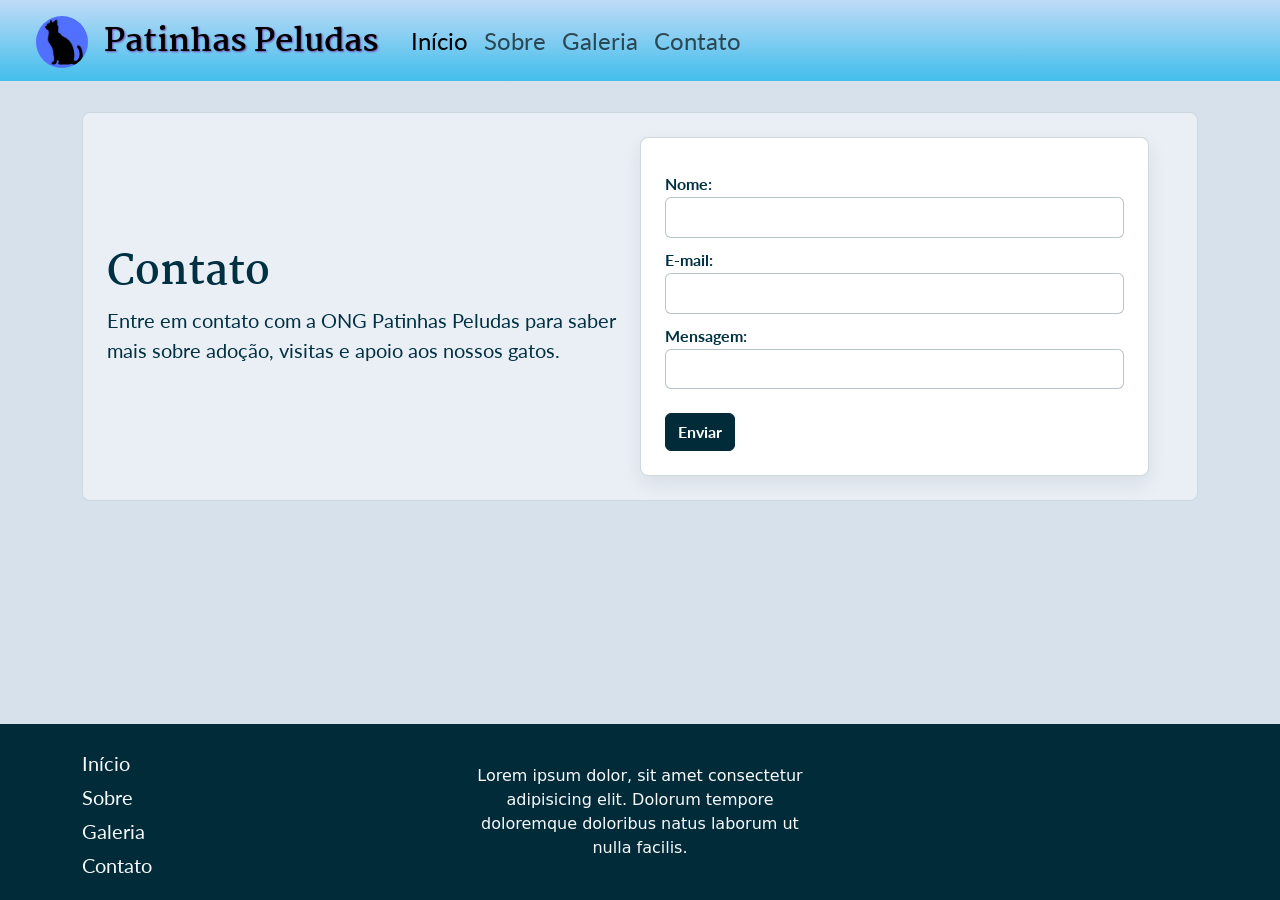
<file: contato.html>
<!DOCTYPE html>
<html lang="pt-BR">
<head>
    <meta charset="UTF-8">
    <meta name="viewport" content="width=device-width, initial-scale=1.0">
    <title>Contato - ONG Patinhas Peludas</title>
    <link rel="icon" type="image/x-icon" href="./img/favicon.ico">
    <link href="https://cdn.jsdelivr.net/npm/bootstrap@5.3.8/dist/css/bootstrap.min.css" rel="stylesheet" integrity="sha384-sRIl4kxILFvY47J16cr9ZwB07vP4J8+LH7qKQnuqkuIAvNWLzeN8tE5YBujZqJLB" crossorigin="anonymous">
    <link rel="preconnect" href="https://fonts.googleapis.com">
    <link rel="preconnect" href="https://fonts.gstatic.com" crossorigin>
    <link href="https://fonts.googleapis.com/css2?family=Lato:ital,wght@0,100;0,300;0,400;0,700;0,900;1,100;1,300;1,400;1,700;1,900&family=Martel:wght@200;300;400;600;700;800;900&display=swap" rel="stylesheet">
    <link href="./css/style.css" rel="stylesheet">
</head>
<body class="site-body pt-5 d-flex flex-column min-vh-100">
    <header>
        <nav id="navbar-inicio" class="navbar fixed-top navbar-expand-md">
            <div class="container-fluid">
                <a class="navbar-brand fs-2 titulo d-flex align-items-center pt-2 me-4 logsombra" href="./index.php">
                    <img src="./img/logo-patas-peludas.jpg" width="52" class="d-inline-block me-3 ms-4 img-logo-ong" alt="Logo Patinhas Peludas">
                    Patinhas Peludas
                </a>
                <button class="navbar-toggler" type="button" data-bs-toggle="collapse" data-bs-target="#navbarNavDropdown" aria-controls="navbarNavDropdown" aria-expanded="false" aria-label="Toggle navigation">
                    <span class="navbar-toggler-icon"></span>
                </button>
                <div class="collapse navbar-collapse align-items-center" id="navbarNavDropdown">
                    <ul class="navbar-nav">
                        <li class="nav-item">
                            <a class="nav-link active fs-4 texto" aria-current="page" href="./index.php">Início</a>
                        </li>
                        <li class="nav-item">
                            <a class="nav-link fs-4 texto" href="./index.php#sobre">Sobre</a>
                        </li>
                        <li class="nav-item">
                            <a class="nav-link fs-4 texto" href="./index.php#galeria">Galeria</a>
                        </li>
                        <li class="nav-item">
                            <a class="nav-link fs-4 texto" href="./contato.html">Contato</a>
                        </li>
                    </ul>
                </div>
            </div>
        </nav>
    </header>

    <main class="container page-main">
        <section class="page-section contato-vazio d-flex align-items-center">
            <div class="row align-items-center g-4 w-100">
                <div class="col-md-6">
                    <h1 class="titulo">Contato</h1>
                    <p class="texto fs-5 mb-0">Entre em contato com a ONG Patinhas Peludas para saber mais sobre adoção, visitas e apoio aos nossos gatos.</p>
                </div>
                <div class="col-md-6">
                    <form class="form-patinhas p-4">
                        <label>Nome:</label>
                        <input type="text" name="nome">
                        <label>E-mail:</label>
                        <input type="email" name="email">
                        <label>Mensagem:</label>
                        <input type="text" name="mensagem">
                        <div class="mt-4">
                            <button class="btn btn-patinhas" type="submit">Enviar</button>
                        </div>
                    </form>
                </div>
            </div>
        </section>
    </main>

    <footer id="rodape" class="mt-auto pt-4 pb-3">
        <main class="container">
            <div class="row">
                <div class="col-4">
                    <nav>
                        <ul class="nav flex-column align-items-start">
                            <li class="nav-item mb-1">
                                <a class="nav-link active fs-5 texto text-light p-0 w-auto" aria-current="page" href="./index.php">Início</a>
                            </li>
                            <li class="nav-item mb-1">
                                <a class="nav-link fs-5 texto text-light p-0" href="./index.php#sobre">Sobre</a>
                            </li>
                            <li class="nav-item mb-1">
                                <a class="nav-link fs-5 texto text-light p-0" href="./index.php#galeria">Galeria</a>
                            </li>
                            <li class="nav-item mb-1">
                                <a class="nav-link fs-5 texto text-light p-0" href="./contato.html">Contato</a>
                            </li>
                        </ul>
                    </nav>
                </div>

                <div class="col-8 col-md-4 text-center mt-3">
                    <p class="text-light">Lorem ipsum dolor, sit amet consectetur adipisicing elit. Dolorum tempore doloremque doloribus natus laborum ut nulla facilis.</p>
                </div>
            </div>
        </main>
    </footer>

    <script src="https://cdn.jsdelivr.net/npm/bootstrap@5.3.8/dist/js/bootstrap.bundle.min.js" integrity="sha384-FKyoEForCGlyvwx9Hj09JcYn3nv7wiPVlz7YYwJrWVcXK/BmnVDxM+D2scQbITxI" crossorigin="anonymous"></script>
</body>
</html>
</file>
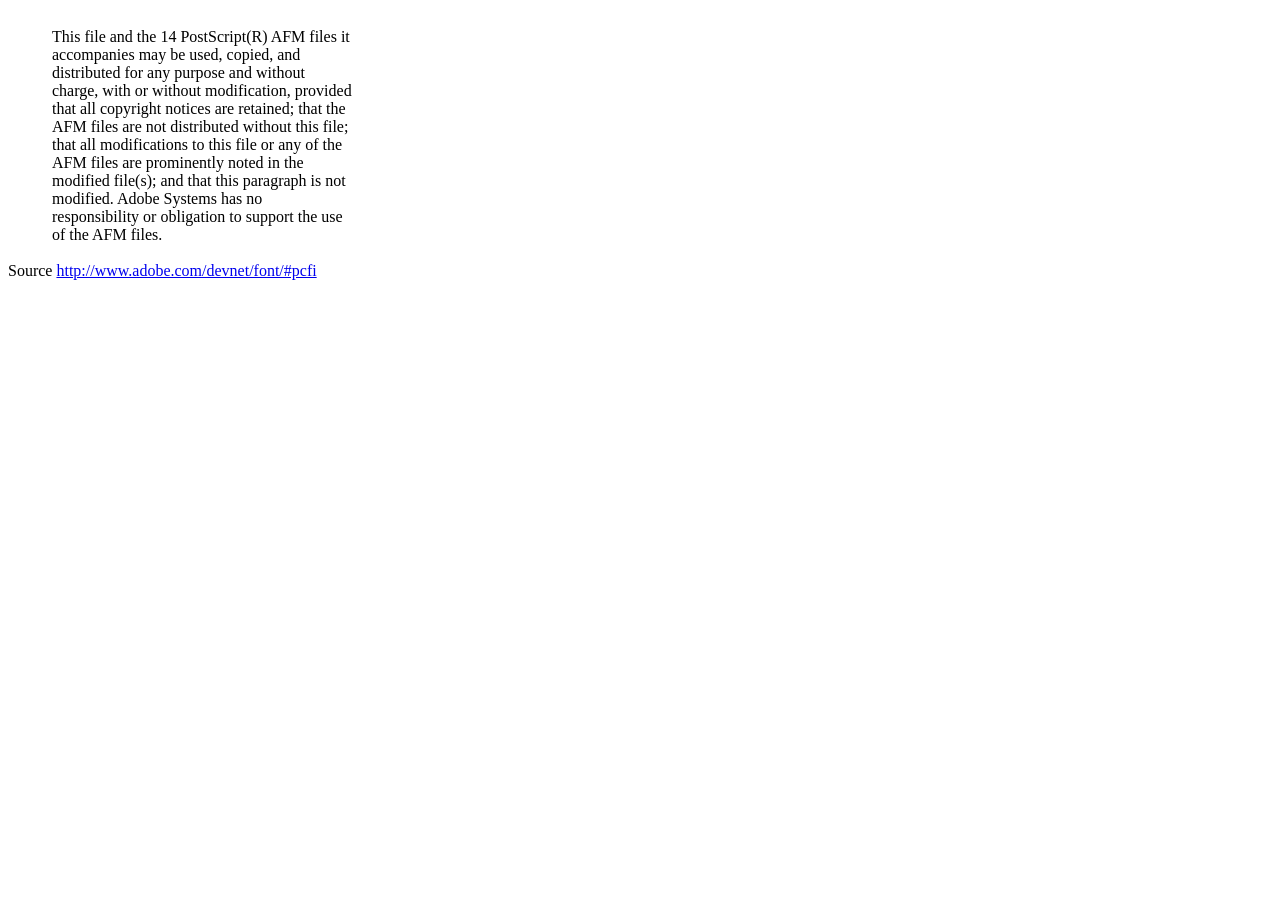
<file: vendor/dompdf/dompdf/lib/fonts/mustRead.html>
<html>
	<head>
		<meta http-equiv="content-type" content="text/html;charset=iso-8859-1">
		<meta name="generator" content="Adobe GoLive 4">
		<title>Core 14 AFM Files - ReadMe</title>
	</head>
	<body bgcolor="white">
		<font color="white">or</font>
		<table border="0" cellpadding="0" cellspacing="2">
			<tr>
				<td width="40"></td>
				<td width="300">This file and the 14 PostScript(R) AFM files it accompanies may be used, copied, and distributed for any purpose and without charge, with or without modification, provided that all copyright notices are retained; that the AFM files are not distributed without this file; that all modifications to this file or any of the AFM files are prominently noted in the modified file(s); and that this paragraph is not modified. Adobe Systems has no responsibility or obligation to support the use of the AFM files. <font color="white">Col</font></td>
			</tr>
		</table>
		<p>Source <a href="http://www.adobe.com/devnet/font/#pcfi">http://www.adobe.com/devnet/font/#pcfi</a></p>
</body>
</html>
</file>
<file: css/style.css>
#navbar-inicio{
    background: linear-gradient(#bfdbf7, #42beeb);
    background-color: #BFDBF7;
}

#rodape{
    background-color: #022B3A;
}

.titulo{
    font-family: Martel;
    font-weight: bold;
}

.texto{
    font-family: Lato;
}

.img-logo-ong{
    border-radius: 50%;
}

.banner-carrossel{
    height: 540px;
}

.home-hero {
    position: relative;
    box-shadow: 0 1rem 2rem rgba(2, 43, 58, 0.18);
}

.home-hero .carousel-item::after {
    content: "";
    position: absolute;
    inset: 0;
    background: linear-gradient(90deg, rgba(2, 43, 58, 0.72), rgba(2, 43, 58, 0.18));
}

.home-hero-caption {
    left: 8%;
    right: auto;
    bottom: 18%;
    max-width: 560px;
    text-align: left;
    z-index: 2;
}

.home-hero-caption h1 {
    font-size: 4rem;
    text-shadow: 0 0.25rem 0.75rem rgba(2, 43, 58, 0.45);
}

.home-hero-caption p {
    font-size: 1.35rem;
    margin-bottom: 0;
}

.home-section {
    margin-top: 4rem;
}

.section-label {
    display: inline-block;
    color: #06485f;
    font-size: 0.85rem;
    font-weight: 900;
    letter-spacing: 0;
    margin-bottom: 0.5rem;
    text-transform: uppercase;
}

.texto-sobre {
    font-size: 1.08rem;
    line-height: 1.7;
}

.home-about-img,
.img-galeria {
    width: 100%;
    border-radius: 8px;
    box-shadow: 0 0.75rem 1.5rem rgba(2, 43, 58, 0.13);
}

.home-about-img {
    max-height: 420px;
    object-fit: cover;
}

.img-galeria {
    height: 360px;
}

.review-card {
    border: 1px solid rgba(2, 43, 58, 0.12);
    border-radius: 8px;
    padding: 1rem;
    box-shadow: 0 0.5rem 1.25rem rgba(2, 43, 58, 0.08);
}

.review-card h4 {
    color: #022B3A;
    font-family: Martel;
    font-size: 1.1rem;
    font-weight: 800;
}

.review-card p {
    color: #365462;
    font-family: Lato;
    margin-bottom: 0;
}

.review-img {
    aspect-ratio: 1;
    object-fit: cover;
}

@media (max-width: 767.98px) {
    .banner-carrossel {
        height: 420px;
    }

    .home-hero-caption {
        left: 6%;
        right: 6%;
        bottom: 14%;
    }

    .home-hero-caption h1 {
        font-size: 2.35rem;
    }

    .home-hero-caption p {
        font-size: 1rem;
    }

    .home-section {
        margin-top: 2.75rem;
    }

    .img-galeria {
        height: 280px;
    }
}

.img-card{
    max-width: 100%;
    max-height: 500px;
    object-fit: cover;
}

.img-card-gato {
    width: 100%;
    height: 300px;
    object-fit: contain;
    object-position: center;
    background-color: #f8f9fa;
    padding: 8px;
}

/* iori */
body.site-body,
#body-index{
    background-color: #d6e1ec;
    color: #003142;

}

.page-main {
    flex: 1 0 auto;
    padding-top: 4rem;
}

.page-section {
    background-color: rgba(255, 255, 255, 0.48);
    border: 1px solid rgba(2, 43, 58, 0.12);
    border-radius: 8px;
    padding: 1.5rem;
}

.form-patinhas {
    background-color: #ffffff;
    border: 1px solid rgba(2, 43, 58, 0.18);
    border-radius: 8px;
    box-shadow: 0 0.5rem 1.25rem rgba(2, 43, 58, 0.08);
}

.form-patinhas label {
    font-family: Lato;
    font-weight: 700;
    margin-top: 0.65rem;
}

.form-patinhas input,
.form-patinhas select,
.filter-form input,
.filter-form select {
    width: 100%;
    border: 1px solid rgba(2, 43, 58, 0.28);
    border-radius: 6px;
    padding: 0.45rem 0.65rem;
    font-family: Lato;
}

.form-patinhas input[type="radio"],
.form-patinhas input[type="checkbox"] {
    width: auto;
    margin-right: 0.35rem;
}

.filter-form {
    background-color: rgba(255, 255, 255, 0.72);
    border-radius: 8px;
    padding: 1rem;
}

.filter-form label {
    font-family: Lato;
    font-weight: 700;
}

.table-patinhas {
    overflow-x: auto;
}

.table-patinhas table {
    background-color: #ffffff;
}

.btn-patinhas {
    background-color: #022B3A;
    border-color: #022B3A;
    color: #ffffff;
    font-family: Lato;
    font-weight: 700;
}

.btn-patinhas:hover {
    background-color: #06485f;
    border-color: #06485f;
    color: #ffffff;
}

.btn-patinhas-secundario {
    background-color: #bfdbf7;
    border-color: #8dc5ee;
    color: #003142;
    font-family: Lato;
    font-weight: 700;
}

.btn-patinhas-secundario:hover {
    background-color: #9dd0f4;
    border-color: #76bae8;
    color: #003142;
}

.btn-patinhas-vermelho{
    background-color: tomato;
    border-color: rgb(202, 63, 38);
    color: #ffff;
    font-family: Lato;
    font-weight: 700;
}

.btn-patinhas-vermelho:hover{
    background-color: rgb(218, 85, 61);
    border-color: rgb(173, 54, 33);
    color: rgb(19, 4, 1);
}

.img-sobre {
    width: 100%;
    max-height: 420px;
    object-fit: cover;
    border-radius: 8px;
    box-shadow: 0 0.75rem 1.5rem rgba(2, 43, 58, 0.12);
}

.contato-vazio {
    min-height: 360px;
}

.logsombra{
        /* colocar sombra no texto */
    text-shadow: 1px 1px 2px #724bb1;
}

.card-clicavel:hover{
    cursor: pointer;
}

/* reduzir a largura do formulário */
.form-wi {
    width: 680px;
    max-width: 600px;
    margin: 0 auto;
}

    .form-patinhas {
        width: 100%;
}

/* inferno */
.flip-card {
    height: 100%;
    min-height: 420px;
    perspective: 1000px;
}

.flip-card-inner {
    position: relative;
    width: 100%;
    height: 100%;
    min-height: 420px;
    transition: transform 0.5s;
    transform-style: preserve-3d;
}

.flip-card.virado .flip-card-inner {
    transform: rotateY(180deg);
}

.flip-card-front,
.flip-card-back {
    position: absolute;
    inset: 0;
    backface-visibility: hidden;
}

.flip-card-back {
    transform: rotateY(180deg);
}

.ancoras{
    scroll-margin-top: 150px;
}

/* mi bombo */
</file>
